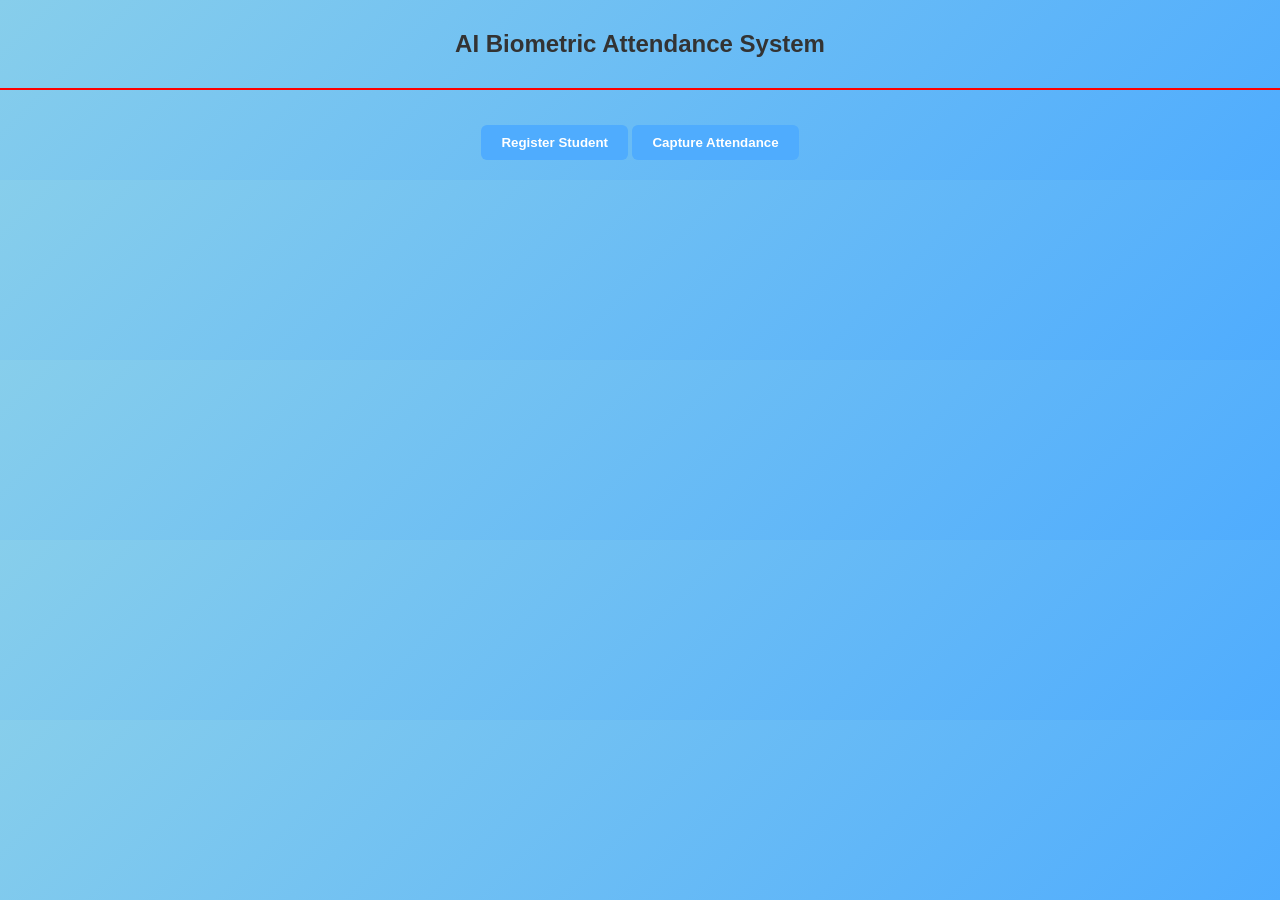
<file: frontend/pages/dashboard.html>
<!DOCTYPE html>
<html>
<head>
  <link rel="stylesheet" href="../assets/css/styles.css">
</head>
<body>

<div style="text-align:center; padding:10px; border-bottom:2px solid red;">
  <h2>AI Biometric Attendance System</h2>
</div>

<div style="text-align:center; margin:20px;">
  <button onclick="location.href='register.html'">Register Student</button>
  <button onclick="location.href='capture.html'">Capture Attendance</button>
</div>

<table id="table" style="width:90%; margin:auto;"></table>

<script src="../assets/js/auth.js"></script>
<script src="../assets/js/api.js"></script>

<script>
async function load() {
  const data = await fetchAttendance();

  let html = "<tr><th>Name</th><th>Date & Time</th></tr>";

  data.attendance.forEach(a => {
    html += `<tr>
      <td>${a[0]}</td>
      <td>${new Date(a[2]).toLocaleString()}</td>
    </tr>`;
  });

  document.getElementById("table").innerHTML = html;
}

load();
</script>

</body>
</html>
</file>
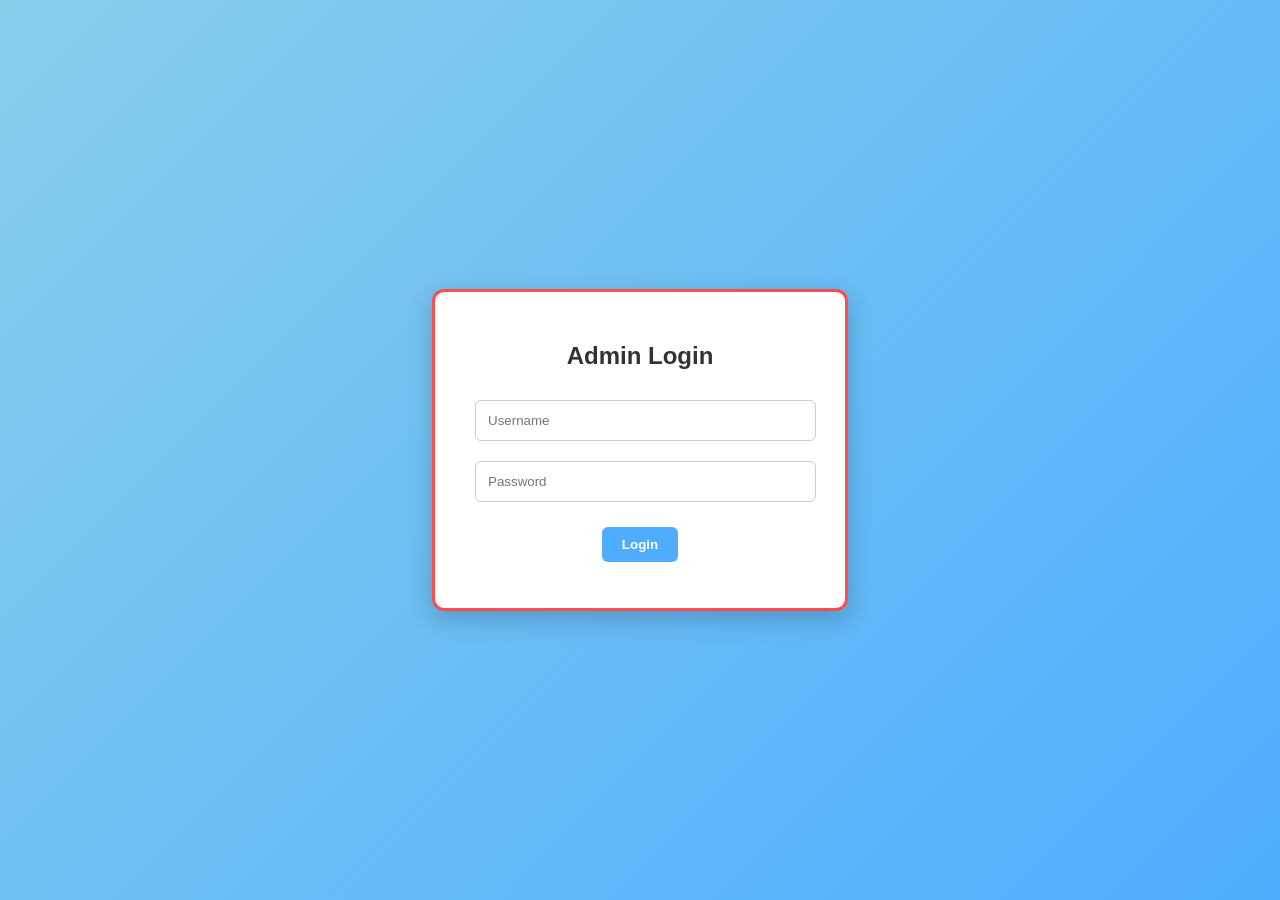
<file: frontend/pages/login.html>
<!DOCTYPE html>
<html>
<head>
  <link rel="stylesheet" href="../assets/css/styles.css">
</head>
<body>

<div class="container">
  <div class="card">
    <h2>Admin Login</h2>

    <input id="username" placeholder="Username">
    <input id="password" type="password" placeholder="Password">

    <button onclick="login()">Login</button>

    <p id="error"></p>
  </div>
</div>

<script src="../assets/js/auth.js"></script>
</body>
</html>
</file>
<file: frontend/assets/css/styles.css>
body {
  margin: 0;
  font-family: 'Segoe UI', sans-serif;
  background: linear-gradient(135deg, #87CEEB, #4facfe); /* sky/sea blue */
  color: #222;
}

/* Center layout */
.container {
  display: flex;
  justify-content: center;
  align-items: center;
  height: 100vh;
}

/* Card (white + red border) */
.card {
  background: #ffffff;
  border: 3px solid #ff4d4d; /* red line */
  border-radius: 12px;
  padding: 30px;
  width: 350px;
  text-align: center;
  box-shadow: 0 8px 25px rgba(0,0,0,0.2);
}

/* Header */
h2 {
  margin-bottom: 20px;
  color: #333;
}

/* Inputs */
input {
  width: 90%;
  padding: 12px;
  margin: 10px;
  border-radius: 6px;
  border: 1px solid #ccc;
}

/* Buttons */
button {
  padding: 10px 20px;
  margin-top: 15px;
  border-radius: 6px;
  border: none;
  background: #4facfe;
  color: white;
  font-weight: bold;
  cursor: pointer;
  transition: 0.3s;
}

button:hover {
  background: #007bff;
  transform: scale(1.05);
}

/* Video */
video {
  width: 100%;
  border-radius: 10px;
  margin-top: 10px;
  border: 2px solid #ff4d4d;
}

/* Status */
#status {
  margin-top: 10px;
  font-weight: bold;
}

/* Success box */
.success-box {
  margin-top: 15px;
  padding: 12px;
  border: 2px solid green;
  border-radius: 8px;
  display: none;
  background: #f0fff4;
}

/* Tick */
.success-box span {
  font-size: 40px;
  color: green;
}
</file>
